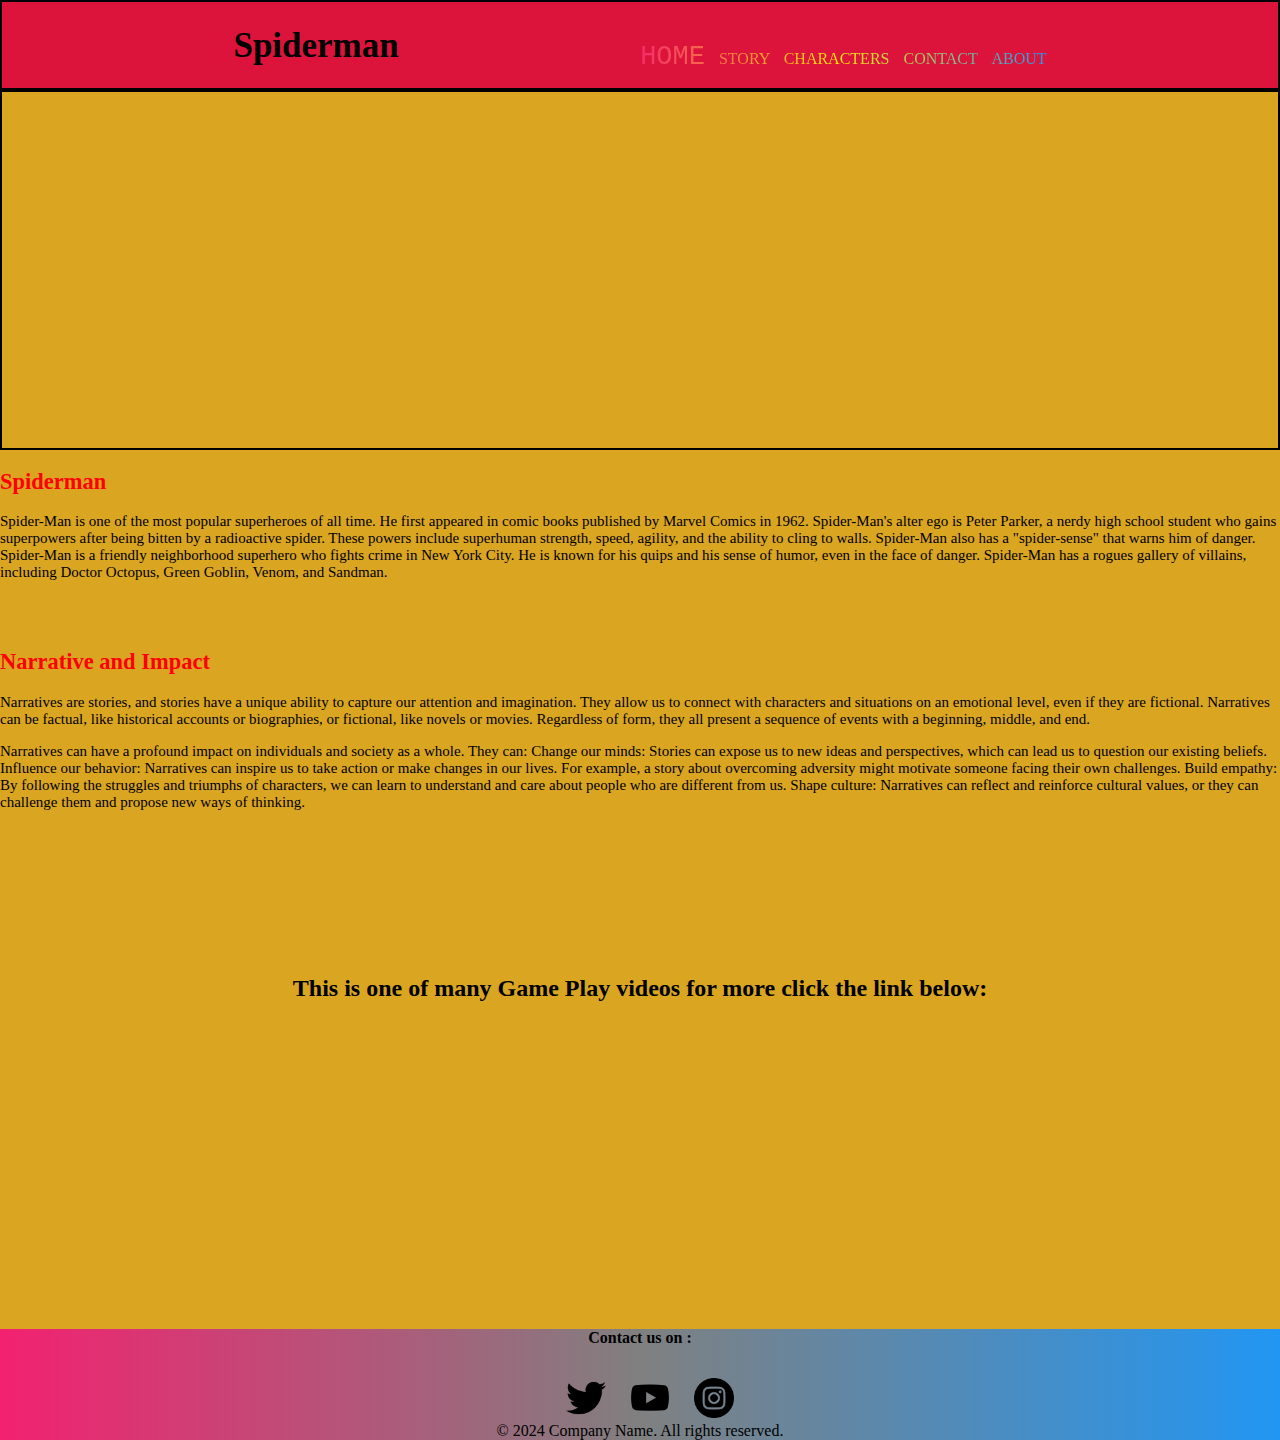
<file: index.html>
<!DOCTYPE html>
<html lang="en">
<head>
    <meta charset="UTF-8">
    <meta http-equiv="X-UA-Compatible" content="IE=edge">
    <meta name="viewport" content="width=device-width, initial-scale=1.0">
    <title>HOME</title>
    <link rel="stylesheet" href="style.css">
    <link rel="shortcut icon" href="icons/gunshot fire.png" type="png">
</head>
<body>
    <div id="container line">
        <div class="box line header">
            <div class="img-logo">
                <h1 >Spiderman</h1>
            
        </div>
            <div class="main-nav">
                <a href="index.html" class="selected">HOME</a>
                <a href="story.html">STORY</a>
                <a href="character.html">CHARACTERS</a>
                <a href="contact.html">CONTACT</a>
                <a href="about.html">ABOUT</a>
            </div>
        </div>
        <div class="box line intro">
            <center><iframe width="560" height="250" src="https://www.youtube.com/embed/q4GdJVvdxss?si=rGlbcbzGdRKAtpM4" title="YouTube video player" frameborder="0" allow="accelerometer; autoplay; clipboard-write; encrypted-media; gyroscope; picture-in-picture; web-share" referrerpolicy="strict-origin-when-cross-origin" allowfullscreen  ></iframe></center>
           
            </div>
        </div>
        </div>
      
       
        
        <div class="box  descrip">
        <h2>Spiderman</h2>
    <p>
        Spider-Man is one of the most popular superheroes of all time. He first appeared in comic books published by Marvel Comics in 1962. Spider-Man's alter ego is Peter Parker, a nerdy high school student who gains superpowers after being bitten by a radioactive spider. These powers include superhuman strength, speed, agility, and the ability to cling to walls. Spider-Man also has a "spider-sense" that warns him of danger.

        Spider-Man is a friendly neighborhood superhero who fights crime in New York City. He is known for his quips and his sense of humor, even in the face of danger. Spider-Man has a rogues gallery of villains, including Doctor Octopus, Green Goblin, Venom, and Sandman. 
    </p>
    
    <br><br>
    <h2>Narrative and Impact</h2>
    <p>

        Narratives are stories, and stories have a unique ability to capture our attention and imagination.  They allow us to connect with characters and situations on an emotional level, even if they are fictional.
        
        Narratives can be factual, like historical accounts or biographies, or fictional, like novels or movies. Regardless of form, they all present a sequence of events with a beginning, middle, and end.
    </p>
    
    <p>
        Narratives can have a profound impact on individuals and society as a whole. They can:

        Change our minds:
    
    Stories can expose us to new ideas and perspectives, which can lead us to question our existing beliefs.
    Influence our behavior: Narratives can inspire us to take action or make changes in our lives. For example, a story about overcoming adversity might motivate someone facing their own challenges.
    Build empathy: By following the struggles and triumphs of characters, we can learn to understand and care about people who are different from us.
    Shape culture: Narratives can reflect and reinforce cultural values, or they can challenge them and propose new ways of thinking.
    </p>
        </div>
      
        <br><br>
        <div class="box  trailer-v">
           <center> <h2 >This is one of many Game Play videos for more click the link below:</h2>
            <iframe width="560" height="200" src="https://www.youtube.com/embed/LetoCFtmveo?si=1bLGG0-njb-6NNGD" title="YouTube video player" frameborder="0" allow="accelerometer; autoplay; clipboard-write; encrypted-media; gyroscope; picture-in-picture; web-share" referrerpolicy="strict-origin-when-cross-origin" allowfullscreen></iframe>
        
        
        </center>
            </div>

       <br><br>
        
        <div class="box  footer">
            <div class="footer-content">
                <h4>Contact us on : </h4>
                <div class="social-links">
                    <a href="https://twitter.com/insomniacgames?lang=en"><img src="icons/733635.png"  width="50px"alt="Twitter"  class="footer-img"></a>
                    <a href="https://www.instagram.com/insomniacgames/"><img src="icons/1384028.png" width="50px" alt="Instagram" class="footer-img"></a>
                     <a href="https://www.youtube.com/watch?v=9fVYKsEmuRo"><img src="icons/1384015.png" width="50px" alt="Youtube" class="footer-img"></a>
                </div>
            </div>

            <div class="footer-bottom">
        
            
            
                    © 2024 Company Name. All rights reserved.
                </div>
        </div>
    </div>

   
</body>
</html>
</file>
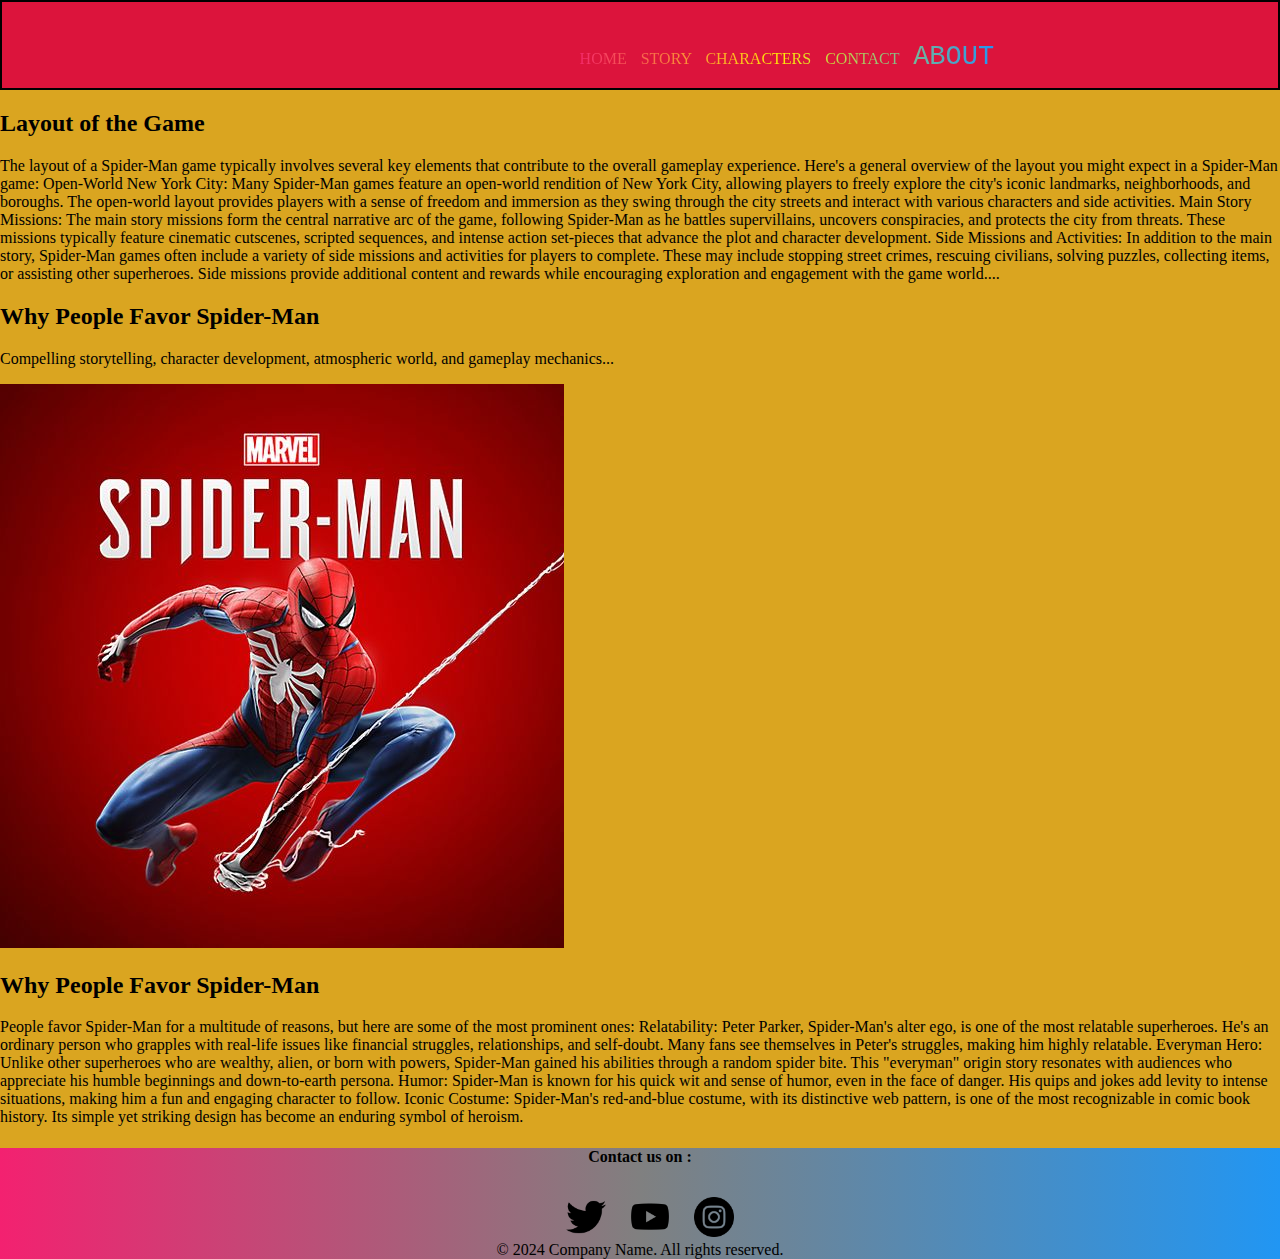
<file: about.html>
<!DOCTYPE html>
<html lang="en">
<head>
    <meta charset="UTF-8">
    <meta name="viewport" content="width=device-width, initial-scale=1.0">
    <link rel="stylesheet" href="style.css">
    <link rel="shortcut icon" href="icons/gunshot fire.png" type="png">
    <title>ABOUT PAGE</title>
<style>
    @media (max-width:600px){
      section  img{
            width: 300px;
        }
        
    }

    section a{
      text-decoration: none;
      color: blue;
    }
</style>




</head>
<body>
    <div id="container line">
      <div class="box line header">
        <div class="img-logo">
            <h1 ></h1>
        
    </div>
            <div class="main-nav">
                <a href="index.html" >HOME</a>
                <a href="story.html">STORY</a>
                <a href="character.html">CHARACTERS</a>
                <a href="contact.html">CONTACT</a>
                <a href="about.html"  class="selected">ABOUT</a>
            </div>
        </div>
        </div>
        
        <div class="abt">
            
        </div>
        <main>
            <section id="layout">
              <h2>Layout of the Game</h2>
              <p>The layout of a Spider-Man game typically involves several key elements that contribute to the overall gameplay experience. Here's a general overview of the layout you might expect in a Spider-Man game:

                Open-World New York City: Many Spider-Man games feature an open-world rendition of New York City, allowing players to freely explore the city's iconic landmarks, neighborhoods, and boroughs. The open-world layout provides players with a sense of freedom and immersion as they swing through the city streets and interact with various characters and side activities.
                
                Main Story Missions: The main story missions form the central narrative arc of the game, following Spider-Man as he battles supervillains, uncovers conspiracies, and protects the city from threats. These missions typically feature cinematic cutscenes, scripted sequences, and intense action set-pieces that advance the plot and character development.
                
                Side Missions and Activities: In addition to the main story, Spider-Man games often include a variety of side missions and activities for players to complete. These may include stopping street crimes, rescuing civilians, solving puzzles, collecting items, or assisting other superheroes. Side missions provide additional content and rewards while encouraging exploration and engagement with the game world....</p>
            </section>
            <section id="favor">
              <h2>Why People Favor Spider-Man</h2>
              <p>Compelling storytelling, character development, atmospheric world, and gameplay mechanics...</p>
            </section>
            <section id="reviews">
                <img src="bg-image/SPIDER.jpg" alt="Spider-Man">
             
                <h2>Why People Favor Spider-Man</h2>
                <p>People favor Spider-Man for a multitude of reasons, but here are some of the most prominent ones:

                  Relatability: Peter Parker, Spider-Man's alter ego, is one of the most relatable superheroes. He's an ordinary person who grapples with real-life issues like financial struggles, relationships, and self-doubt. Many fans see themselves in Peter's struggles, making him highly relatable.
                  
                  Everyman Hero: Unlike other superheroes who are wealthy, alien, or born with powers, Spider-Man gained his abilities through a random spider bite. This "everyman" origin story resonates with audiences who appreciate his humble beginnings and down-to-earth persona.
                  
                  Humor: Spider-Man is known for his quick wit and sense of humor, even in the face of danger. His quips and jokes add levity to intense situations, making him a fun and engaging character to follow.
                  
                  Iconic Costume: Spider-Man's red-and-blue costume, with its distinctive web pattern, is one of the most recognizable in comic book history. Its simple yet striking design has become an enduring symbol of heroism.</p>
                

        
          <div class="box  footer">
            <div class="box  footer">
              <div class="footer-content">
                  <h4>Contact us on : </h4>
                  <div class="social-links">
                      <a href="https://twitter.com/insomniacgames?lang=en"><img src="icons/733635.png"  width="50px"alt="Twitter"  class="footer-img"></a>
                      <a href="https://www.instagram.com/insomniacgames/"><img src="icons/1384028.png" width="50px" alt="Instagram" class="footer-img"></a>
                       <a href="https://www.youtube.com/watch?v=9fVYKsEmuRo"><img src="icons/1384015.png" width="50px" alt="Youtube" class="footer-img"></a>
                  </div>
              </div>

            <div class="footer-bottom">
        
                  © 2024 Company Name. All rights reserved.
              </div>
        </div>
    </div>
</body>
</html>
</file>
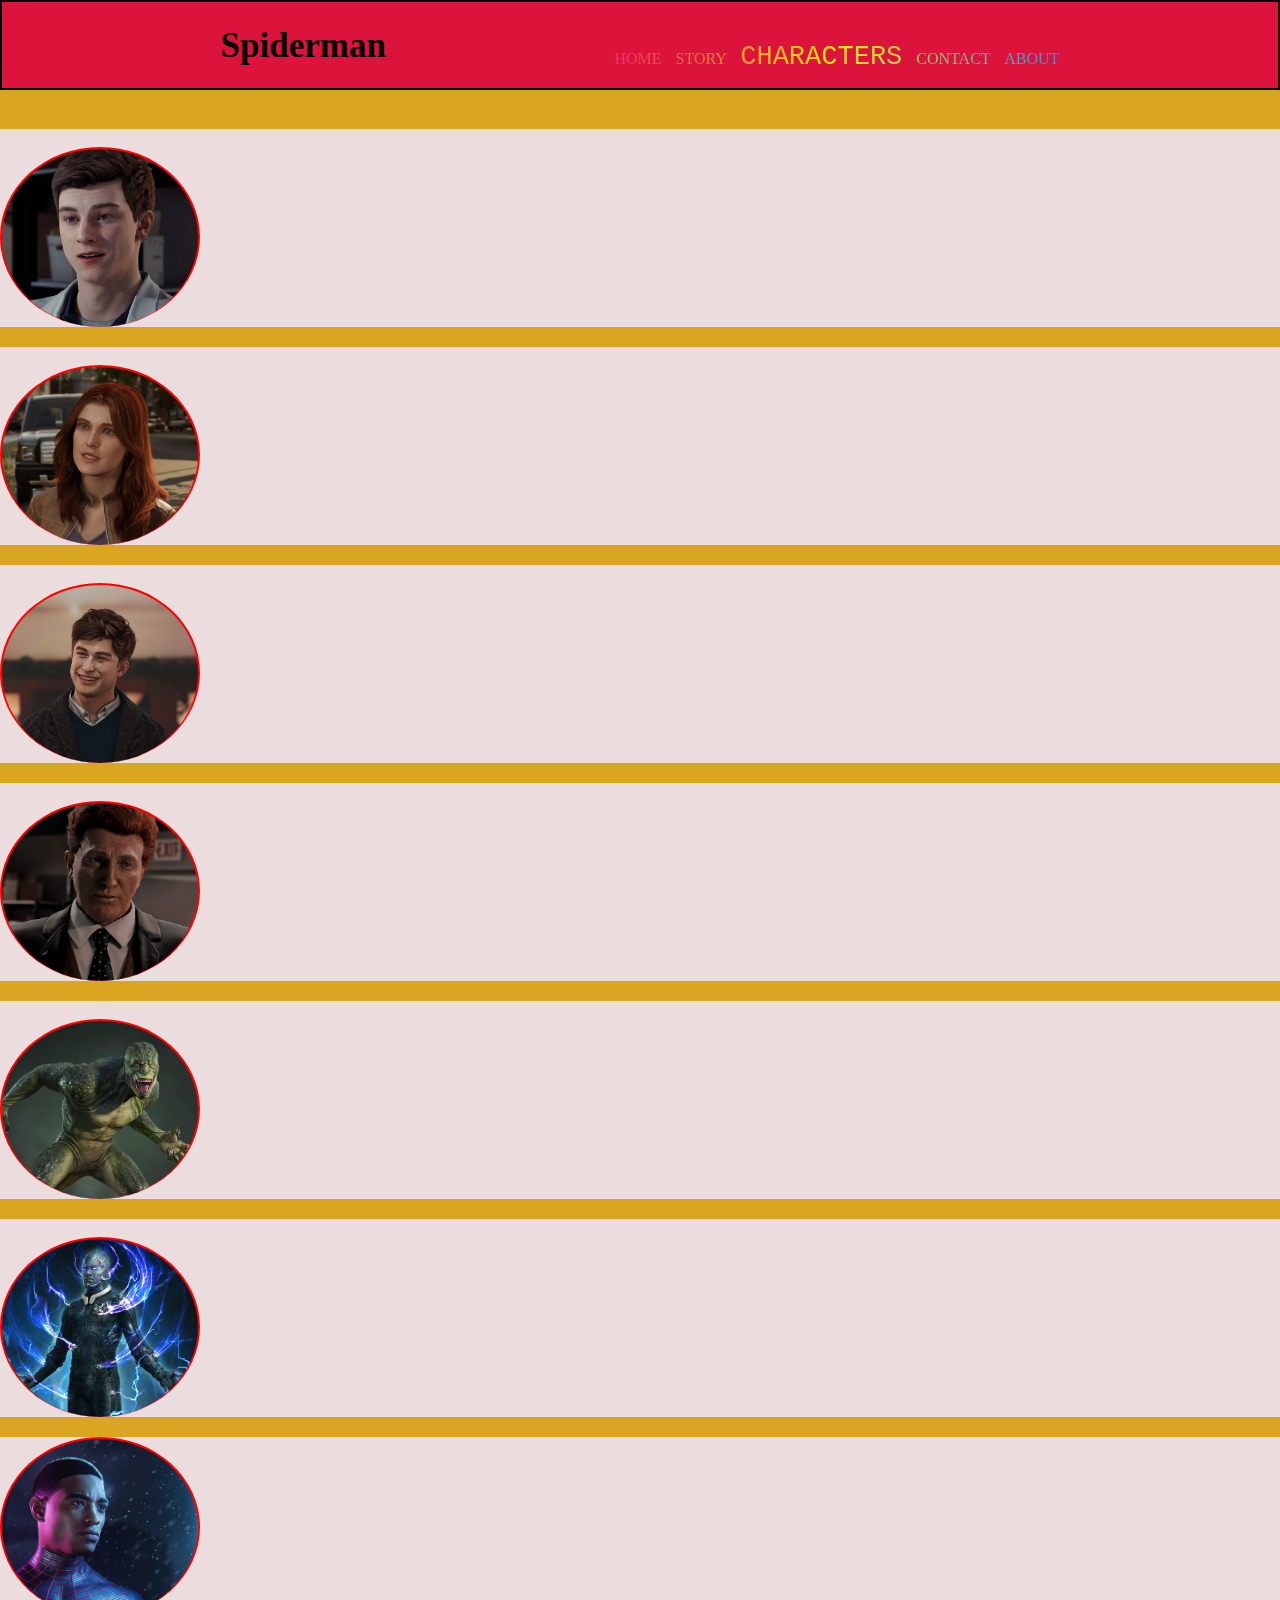
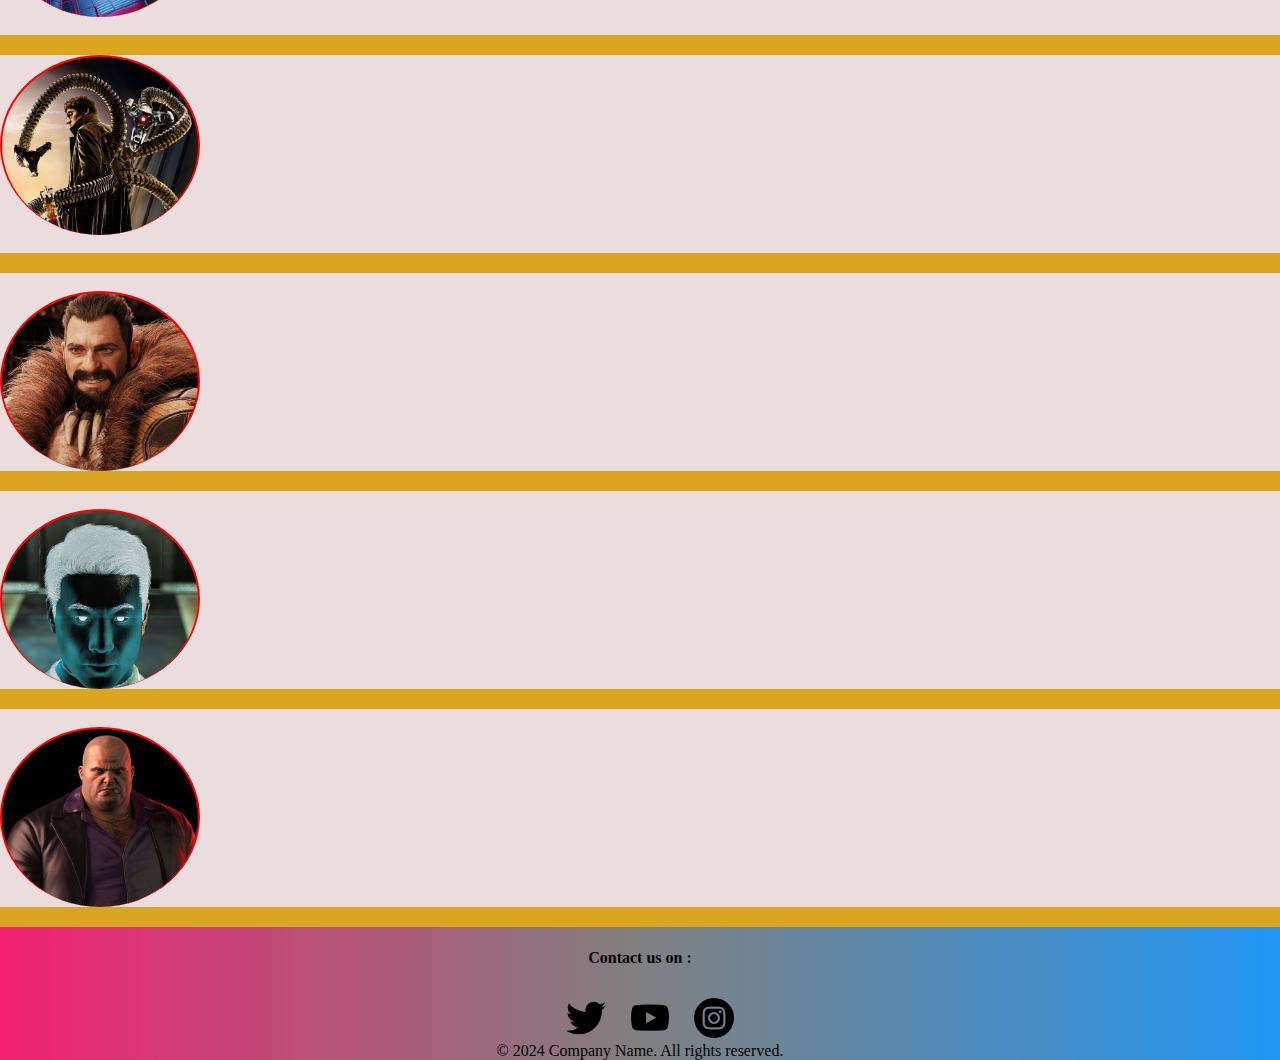
<file: character.html>
<!DOCTYPE html>
<html lang="en">
<head>
    <meta charset="UTF-8">
    <meta name="viewport" content="width=device-width, initial-scale=1.0">
    <title>CHARACTERS</title>
    <link rel="stylesheet" href="style.css">
    <link rel="shortcut icon" href="icons/gunshot fire.png" type="png">
    <style>
        /* character page */

#back-story{
    display: flex;
    flex-wrap: wrap;
   /* height: 150vh; */
   box-sizing: border-box;
   gap: 20px;
   

}
.chr{

    height: 22vh;
    flex-basis: 100%;
    flex-grow: 0;
    flex-shrink: 1;
    overflow:hidden;
    background-color: rgb(235, 221, 221);
    transition-duration: 0.3s;
    border: none;
    

}
.chr:hover{
    border-radius: 10%;
    height: 40vh;
    overflow: visible;
    background-color: beige;
    width: 100%;
}
.chr-img{
    border:2px solid red;
    border-radius: 50%;
    height: 180px;
    width: 200px;
    border-bottom: 4px;
    
    
}
.chr-txt{
    /* border: 1px solid black; */
    font-size: 15px;
   /* margin: auto; */
   display: flex;
  width: auto;
  padding-left: 10px;
  padding-right: 10px;
  overflow:hidden;
  color: brown;



}
@media (max-width:940px) {
    .chr{
        height: 20vh;
    }
    .chr:hover{
        height: 40vh;
    }
    .chr-img{
        height: 120px;
        width: 140px;
    }
}

.one{
    background-image: url(characters/12fc0c62-9abd-4b91-b32f-9ec16d59d779.jpg);
    background-position:contain;
    background-size: cover;
}
.two{
    background-image: url(characters/mary\ jane.jpg);
    background-position:contain;
    background-size: cover;
}

.three{
    background-image: url(characters/b02516b4-8f1d-4ef7-9211-7fa660648e6b.jpg);
    background-position:contain;
    background-size: cover;
}
.four{
    background-image: url(characters/norman\ osborn.jpg);
    background-position:contain;
    background-size: cover;
}
.five{
    background-image: url(characters/lizard.jpg);
    background-position:contain;
    background-size: cover;
}
.six{
    background-image: url(characters/Electro.jpg);
    background-position:contain;
    background-size: cover;
}

.seven{
    background-image: url(characters/MILES.jpg);
    background-position:contain;
    background-size: cover;
}
.eight{
    background-image: url(characters/doctor\ octopus.jpg);
    background-position:contain;
    background-size: cover;
}
.nine{
    background-image: url(characters/kraven.jpg);
    background-position:contain;
    background-size: cover;
}
.ten{
    background-image: url(characters/negative.jpg);
    background-position:contain;
    background-size: cover;
}

.eleven{
    background-image: url(characters/kinpin.jpg);
    background-position:contain;
    background-size: cover;
}
.tlou-txt:hover{
    cursor: pointer;
    text-shadow: 2px 2px 4px white;
    color: red;

}



    </style>
</head>
<body>
<div>
    <div id="container line">
        <div class="box line header">
            <div class="img-logo">
                <h1 >Spiderman</h1>
            
        </div>
            <div class="main-nav">
                <a href="index.html">HOME</a>
                <a href="story.html">STORY</a>
                <a href="character.html" class="selected">CHARACTERS</a>
                <a href="contact.html">CONTACT</a>
                <a href="about.html" >ABOUT</a>
            </div>
        </div>
        </div>
    </div>
       
<br>
 <center><h1 class="tlou-txt"></h1></center>

        <div  id="back-story">
            <div class=" line chr">
                <br>
                <div class="chr-img one">
                        
                </div>
        <h4 style="text-align: left ; padding-left: 10px;">PETER PARKER</h4> 
                <div class="chr-txt">
                    Peter Parker is one of the most iconic characters in the Marvel Universe, known primarily as the alter ego of Spider-Man.
              
                       
                </div>             
            </div>
            <div class=" line chr">
                <br>
                <div class="chr-img two">
                        
            </div>
                <h4 style="text-align: left ; padding-left: 10px;">MARY JANE WATSON</h4> 
                <div class="chr-txt">
                    Mary Jane Watson is a significant character in the Spider-Man comics and adaptations, known for her relationship with Peter Parker.
                    
                </div> 
            </div>
         
            <div class=" line chr">
                <br>
                <div class="chr-img three">

            </div>
                <h4 style="text-align: left ; padding-left: 10px;">HARRY OSBORN</h4>
                <div class="chr-txt">
                    Harry Osborn is a key character in the Spider-Man universe, primarily known for his complicated relationship with Peter Parker and his alter ego, Spider-Man.

                        
                </div>            
            </div>
            <div class=" line chr">
                <br>
                <div class="chr-img four">

            </div>
                <h4 style="text-align: left ; padding-left: 10px;">NORMAN OSBORN</h4>
                <div class="chr-txt">
                    Norman Osborn, also known as the Green Goblin, is one of the most iconic and enduring villains in the Spider-Man universe. 
                </div> 
            </div>
            <div class=" line chr">
                <br>
                <div class="chr-img five">

            </div>
                <h4 style="text-align: left ; padding-left: 10px;">LIZARD</h4>
                <div class="chr-txt">
                    The Lizard, also known as Dr. Curt Connors, is one of Spider-Man's most iconic villains. 
                </div> 
             </div>
            <div class=" line chr">
                <br>
                <div class="chr-img six">

            </div>
            <h4 style="text-align: left ; padding-left: 10px;">ELECTRO</h4>

            <div class="chr-txt">
                Electro, also known as Max Dillon, is a classic Spider-Man villain known for his ability to generate and control electricity.
            </div> 
                
            
            </div>
            <div class=" line chr">
                <div class="chr-img seven">
                  
                   
            </div>
             <h4 style="text-align: left ; padding-left: 10px;">MILES MORALES</h4>
                  <div class="chr-txt">
                    Miles Morales is a significant character in the Spider-Man universe, known for taking up the mantle of Spider-Man in various comic book series, as well as in other media.
                
                </div> 
            
        </div>  
        
          <div class=" line chr">
                <div class="chr-img eight">
                  
                   
            </div>
             <h4 style="text-align: left ; padding-left: 10px;">DOCTOR OCTOPUS</h4>
                  <div class="chr-txt">
                    Doctor Octopus, also known as Otto Octavius, is one of Spider-Man's most iconic and enduring adversaries.
                </div> 
           
        </div>  
        <div class=" line chr">
            <br>
            <div class="chr-img nine">

            </div>
            <h4 style="text-align: left ; padding-left: 10px;">KRAVEN THE HUNTER</h4> 
            <div class="chr-txt">
                Kraven the Hunter, also known simply as Kraven, is a formidable and enigmatic adversary of Spider-Man. 
            </div>
        </div>
             
            <div class=" line chr">
                <br>
                <div class="chr-img ten">
    
                </div>
              <h4 style="text-align: left ; padding-left: 10px;">MR NEGATIVE</h4> 
                <div class="chr-txt">
                    Mr. Negative is a relatively newer addition to Spider-Man's rogues' gallery, but he has quickly become a significant and intriguing adversary. 
                </div> 
            </div>
                        
            <div class=" line chr">
                <br>
                <div class="chr-img eleven">
    
                </div>
        <h4 style="text-align: left ; padding-left: 10px;">KINPIN</h4> 
                <div class="chr-txt">
                    Wilson Fisk, commonly known as the Kingpin, is one of the most powerful and influential crime lords in the Marvel Universe and a recurring adversary of Spider-Man.
                </div> 
                 
            </div>
            <div class="box  footer">
                <div class="box  footer">
                    <div class="footer-content">
                        <h4>Contact us on : </h4>
                        <div class="social-links">
                            <a href="https://twitter.com/insomniacgames?lang=en"><img src="icons/733635.png"  width="50px"alt="Twitter"  class="footer-img"></a>
                            <a href="https://www.instagram.com/insomniacgames/"><img src="icons/1384028.png" width="50px" alt="Instagram" class="footer-img"></a>
                             <a href="https://www.youtube.com/watch?v=9fVYKsEmuRo"><img src="icons/1384015.png" width="50px" alt="Youtube" class="footer-img"></a>
                        </div>
                    </div>
    
            
                <div class="footer-bottom">
        
                   
                        © 2024 Company Name. All rights reserved.
                    </div>
            </div>
</body>
</html>
</file>
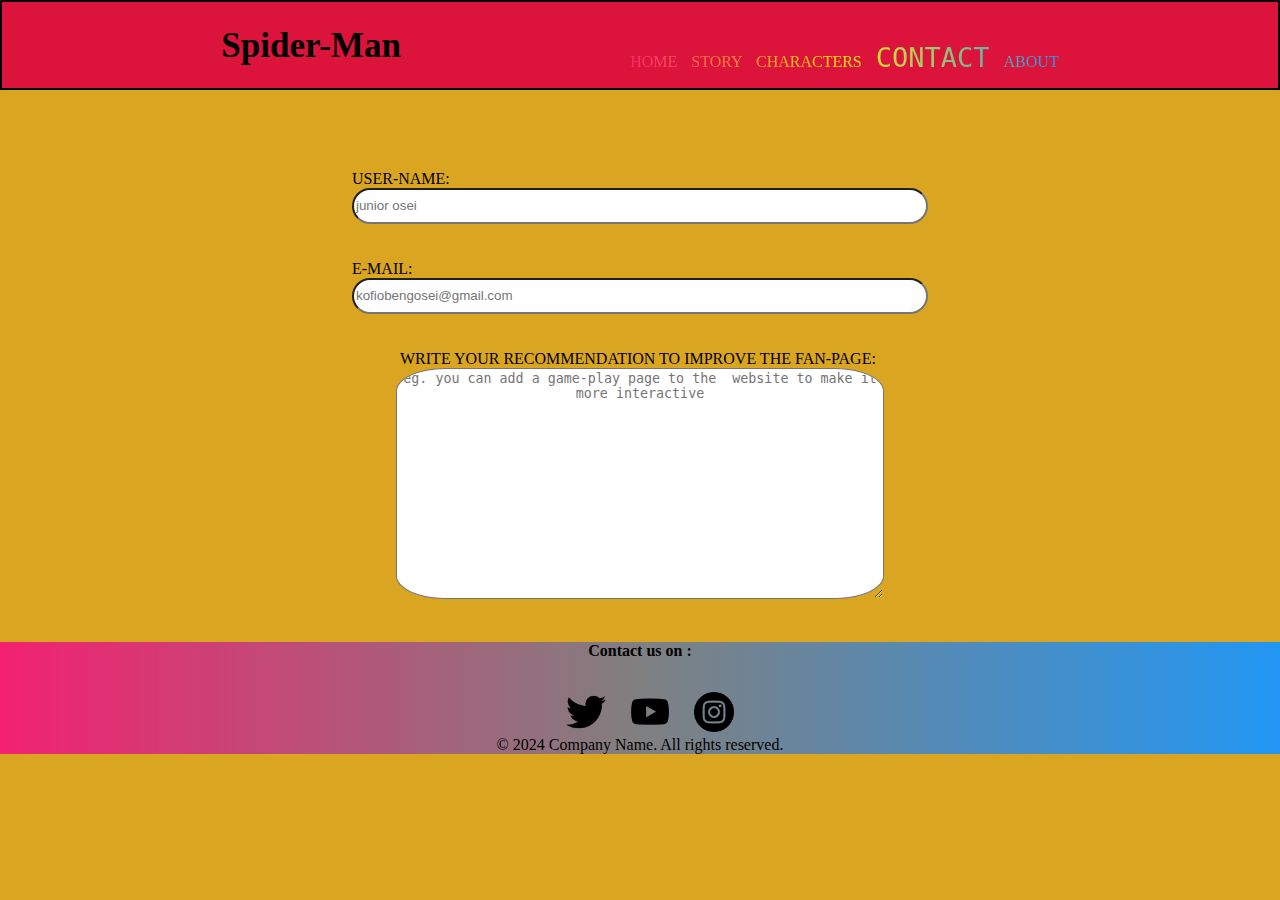
<file: contact.html>
<!DOCTYPE html>
<html lang="en">
<head>
    <meta charset="UTF-8">
    <meta name="viewport" content="width=device-width, initial-scale=1.0">
    <title>CONTACT US</title>
    <link rel="stylesheet" href="style.css">
    <link rel="shortcut icon" href="icons/gunshot fire.png" type="png">
    <style>
        fieldset{
                height: 53vh;
                width: 600px;
                background-color: goldenrod;
                margin: auto;
                border-radius: 40px;border: none;
        }
        fieldset:hover{
            color: crimson;
            background-color: blanchedalmond;
        }
        form{
           margin: auto; 
           padding-top: 20px;
        }
        .frm-enter{
            width: 100%;
            height: 4vh;
            border-radius: 20px;
        }
        .frm-btn{
            padding-left: 30%;
        }
        .frm-com{
            border-radius: 10%;
            text-align: center;
            overflow: hidden;
        }
        .frm-submit{
            width: 40%;
            height: 3vh;
            border-radius: 30px;
        }
        @media (max-width:615px) {
        fieldset{
            width: 300px;
            font-size: 14px;
        }
        .frm-enter{
            width: 50%;
            height: 2vh;
        }
        .frm-com{
            width: 70%;
            height: 50%;
        }
       
        }
       
    </style>
</head>
<body>
    <div id="container line">
        <div class="box line header">
            <div class="img-logo">
                <h1 >Spider-Man</h1>
            
        </div>
            <div class="main-nav">
                <a href="index.html" >HOME</a>
                <a href="story.html">STORY</a>
                <a href="character.html">CHARACTERS</a>
                <a href="contact.html"class="selected">CONTACT</a>
                <a href="about.html">ABOUT</a>
            </div>
        </div>
        </div>
        <h1 class="pos"></h1>
        <br><br><br>
        <!-- forms -->
<fieldset>
       <form action="mailto:kofiobengosei@gmail.com">

        <label for="email">USER-NAME:
            <input type="text" required  class="frm-enter" placeholder="junior osei">
        </label>
            <br><br><br>
        <label for="email">E-MAIL:
            <input type="email" required class="frm-enter" placeholder="kofiobengosei@gmail.com">
        </label>
            <br><br><br>
        <label for="">&nbsp; &nbsp;&nbsp; &nbsp&nbsp; &nbsp&nbsp; &nbsp;WRITE YOUR RECOMMENDATION TO IMPROVE THE FAN-PAGE:
       <center> <textarea name="comment" id="commentx" cols="60" rows="15" required class="frm-com" placeholder="eg. you can add a game-play page to the  website to make it more interactive"></textarea></center>
      </label>

      <div class="frm-btn">
       <!-- <a href="index.html"><input type="button" value="SUBMIT" class="frm-submit" ></a> -->
       </div>
        </form>
    </fieldset>
    <div class="box  footer">
        <div class="box  footer">
            <div class="footer-content">
                <h4>Contact us on : </h4>
                <div class="social-links">
                    <a href="https://twitter.com/insomniacgames?lang=en"><img src="icons/733635.png"  width="50px"alt="Twitter"  class="footer-img"></a>
                    <a href="https://www.instagram.com/insomniacgames/"><img src="icons/1384028.png" width="50px" alt="Instagram" class="footer-img"></a>
                     <a href="https://www.youtube.com/watch?v=9fVYKsEmuRo"><img src="icons/1384015.png" width="50px" alt="Youtube" class="footer-img"></a>
                </div>
            </div>
        <div class="footer-bottom">
        
         
                © 2024 Company Name. All rights reserved.
            </div>
    </div>
</div>


</body>
</html>
</file>
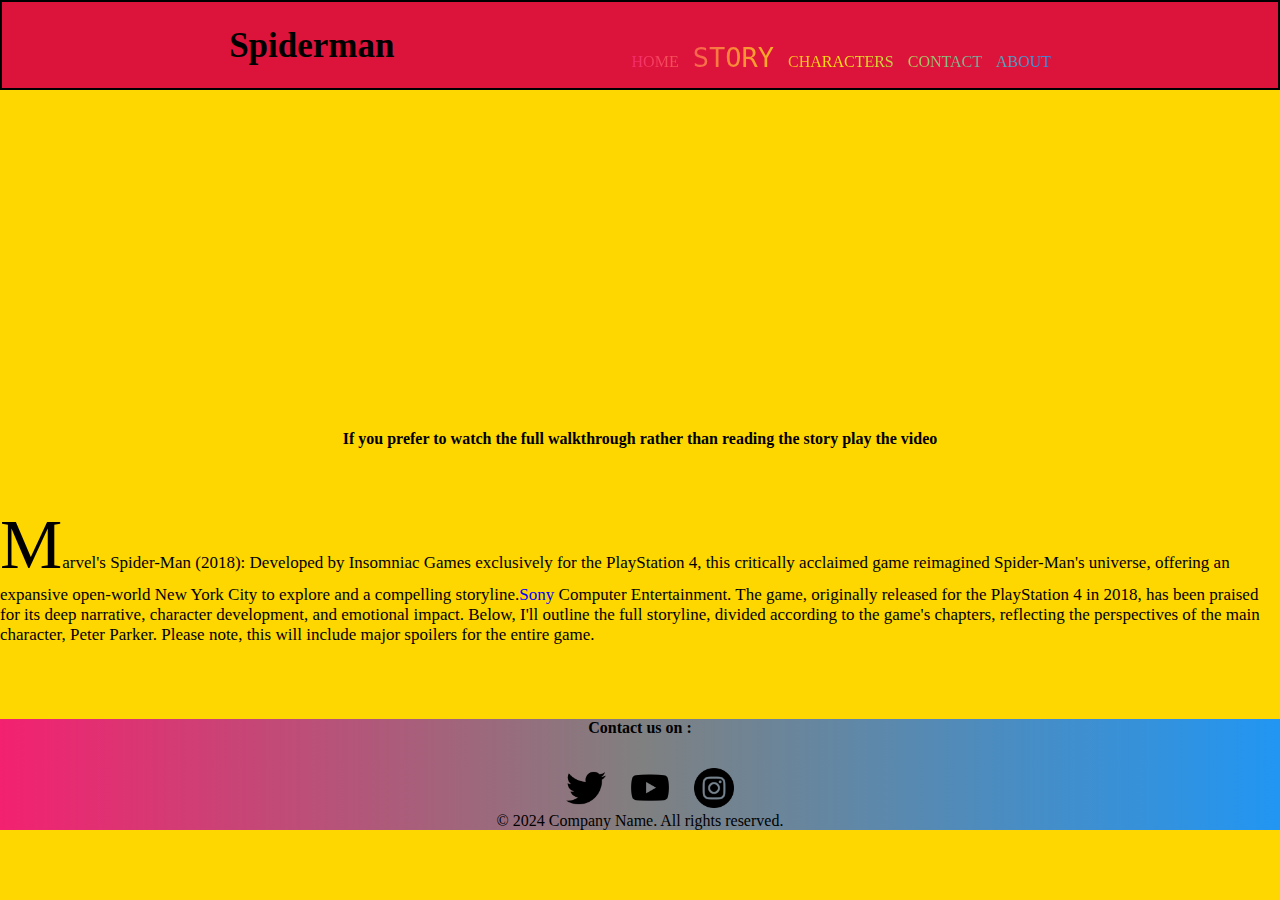
<file: story.html>
<!DOCTYPE html>
<html lang="en">
<head>
    <meta charset="UTF-8">
    <meta name="viewport" content="width=device-width, initial-scale=1.0">
    <title>STORY</title>
    <link rel="stylesheet" href="style.css">
    <link rel="shortcut icon" href="icons/gunshot fire.png" type="png">
    <style>
        body:hover{
            background-color: gold;
        }
     p::first-letter{
        font-size: 70px;
        /* margin: 5px; */
        color:black;
    }

    p{
        font-size: 17px;
    }
    .sty{
        transition-duration: 0.3s;
    }
    .sty:hover{
      color:brown;
      cursor: pointer;

    }
    .sty a{
    text-decoration: none;
    color: blue;
}
.sty :hover a{
    
    color: white;
}

    .hdr{
        color: red;
    }

    .hdr:hover{
    color:maroon;
    }
    .prt{
        padding-top: 40px;
        color: crimson;
    }
    </style>
</head>
<body>
    <div id="container line">
        <div class="box line header">
            <div class="img-logo">
                <h1 >Spiderman</h1>
            
        </div>
            <div class="main-nav">
                <a href="index.html">HOME</a>
                <a href="story.html" class="selected">STORY</a>
                <a href="character.html">CHARACTERS</a>
                <a href="contact.html">CONTACT</a>
                <a href="about.html">ABOUT</a>
            </div>
        </div>
        </div>
   

        
       <center> <iframe width="560" height="315" src="https://www.youtube.com/embed/7iCczf3fHWY?si=sv65oGINyYcc0Muw" title="YouTube video player" frameborder="0" allow="accelerometer; autoplay; clipboard-write; encrypted-media; gyroscope; picture-in-picture; web-share" referrerpolicy="strict-origin-when-cross-origin" allowfullscreen></iframe>
        <h4>If you prefer to watch the full walkthrough rather than reading the story play the video</h4></center>
       
        <div class="sty">
            <br>
            <p class="f-l">Marvel's Spider-Man (2018): Developed by Insomniac Games exclusively for the PlayStation 4, this critically acclaimed game reimagined Spider-Man's universe, offering an expansive open-world New York City to explore and a compelling storyline.<a  <a href="https://sonyinteractive.com/en/">Sony</a> Computer Entertainment. The game, originally released for the PlayStation 4 in 2018, has been praised for its deep narrative, character development, and emotional impact. Below, I'll outline the full storyline, divided according to the game's chapters, reflecting the perspectives of the main character, Peter Parker. Please note, this will include major spoilers for the entire game.</p>
            <br><br>

 <div class="box  footer">
    <div class="box  footer">
        <div class="footer-content">
            <h4>Contact us on : </h4>
            <div class="social-links">
                <a href="https://twitter.com/insomniacgames?lang=en"><img src="icons/733635.png"  width="50px"alt="Twitter"  class="footer-img"></a>
                <a href="https://www.instagram.com/insomniacgames/"><img src="icons/1384028.png" width="50px" alt="Instagram" class="footer-img"></a>
                 <a href="https://www.youtube.com/watch?v=9fVYKsEmuRo"><img src="icons/1384015.png" width="50px" alt="Youtube" class="footer-img"></a>
            </div>
        </div>

    <div class="footer-bottom">
        
    
        © 2024 Company Name. All rights reserved.
    </div>
</div>
</body>
</html>
</file>
<file: style.css>
*{
    box-sizing: border-box;
}
body{
    margin: 0;
    padding: 0;
    background-color: goldenrod;
}
#container{
    display: flex;
    flex-wrap: wrap;
}
.line{
    border: 2px solid black;
}
.box{
    flex-basis: 100%;
    flex-grow: 0;
    flex-shrink: 0;
}

/* header design */
.header{
    display: flex;
    justify-content: space-evenly;
    height: 10vh;
    background: crimson;
   

}
.header h1{
 animation: change 6s linear infinite; 
 transition-duration: 0.5s;
 font-weight: bolder; 
 font-size: 35px; 
 line-height: 2px; 
 word-spacing: -4px; ;
  
}
@media (max-width:590) {
    
    .header h1{
        font-size: 20px; 
         
       }
       @keyframes change {
        0%{
            color:beige;
            word-spacing: 1;
            font-weight:bold;
            
        }
       
        30%{
            color: #f32170;
        }
        50%{
            color:brown;
        }
       60%{
            color:chocolate;
        }
        75%{
            color:firebrick;
        }
        85%{
            color:darkgoldenrod;
        }
        100%{
            color:black;
        }}    
    
}
@keyframes change {
    0%{
        color:beige;
        font-size: 25px;
    }
   
    30%{
        color: #f32170;
    }
    50%{
        color:brown;
    }
   60%{
        color:chocolate;
    }
    75%{
        color:firebrick;
    }
    85%{
        color:darkgoldenrod;
    }
    100%{
        color:black;
        
    }
}
@media (max-width:375px) {
   
    .header h1{
        font-size: 10px; 
         
      line-height: 2px; 
     word-spacing: 0; ;
         
       } 
         
}





    
/* navigation */
.main-nav{
padding-top: 40px;
background: linear-gradient(to right, #f32170,#ffeb07,#2196f3);
-webkit-text-fill-color: transparent;
-webkit-background-clip: text;
background-clip:i;
transition-duration: 0.2s;

}
.main-nav :hover{
    background: linear-gradient(to right,#2196f3,#ffeb07, #f32170);
    -webkit-text-fill-color: transparent;
    -webkit-background-clip: text;
    background-clip:i;
}

.selected{
  
    font-size: 27px;
    font-family: monospace;
}
/* navigation link */
.main-nav a{
    text-decoration: none;
    padding-left: 10px;
    
}
/* image logo */
.img-logo{
    padding-top: 20px;
}

/* introduction */
.intro{
    height: 40vh;
    display: flex;
    background-image: url(bg-image/);
    background-position: contain;
    background-size: contain;
    
  
}
/* intro-box */
.intro-bx{
    margin: auto;
}
/* intro text  */
.intro-txt{
    
    color: crimson;
    font-size: 35px;
    transition-duration: 0.3s;
    cursor: pointer;
    
}
.intro-txt:hover{
    margin: auto;
    background: linear-gradient(to right, #f32170,#ffeb07,#2196f3);
   -webkit-text-fill-color: transparent;
   -webkit-background-clip: text;
   background-clip:i; 
   font-size: 40px;
   padding-bottom: 10px;

}
.intro-trail{
    /* border: 2px solid red; */
    width: 100px;
    height: 26px;
    border-radius: 19%;
    background-color: gold;
}
.intro-trail:hover{
    background-color: black;
}
.intro-trail a{
    text-decoration: none;
    color: blue;
}

.intro-trail a:hover{
    color:white

    
}
/* content */
.scroll{
    height: 3vh;
    font-size: 20px;
    color: #f32170;
    cursor: pointer;
    background-color: brown;
   padding-top: 4px;
   border-radius: 20px;
}
.scroll:hover{
    background-color:darkorange;
    height: 5vh;
    text-transform: uppercase;
    padding-top: 13px;
    
}

/* description */
.descrip{
    height: 50vh;
    overflow:visible;
    
    max-height: 100vh;
    font-size: 15px;
   
}

.descrip h2{
    color: red;
}
.descrip  h1, h2:hover{
color: #f32170;
cursor: pointer;
}

/* trailer video */
.trailer-v{
    height: 33vh;
}

.trailer-v a{
    text-decoration: none;
    text-align: center;
}




/* footer */
.footer{
    text-align: center;
    background: linear-gradient(to right, #f32170,#808080,#2196f3);

}
.footer-img{
    transition-duration: 0.3s;
    padding-left: 10px;
}
.footer-img:hover{
    width: 70px;
    transform: translateX(-15px);
}
.social-links{
    padding-top: 10px;
  
}
.social-links a{
     margin: auto;
     padding-left: 10px;
}

.pos{
    color: #f32170;
    text-shadow: 2px 2px 2px black;
    margin: 0;
    transition-duration: 0.2s;
    cursor: pointer;
    position: sticky;
    top: 0;
   
}
.pos:hover{
    color: red;
    text-shadow: 2px 2px 3px blue;
}

/* resolution */
@media (max-width:935px) {
    .descrip{
        height: 60vh;
    }
}  
  
@media (max-width:600px) {
    .main-nav{
        font-size: 12px;
    }
    .selected{
  
        font-size: 15px;
        color: black;
    }
    .descrip{
        height: 70vh;
        font-size: 12px;
    }
}





/* footer below. */
.footer-bottom a{
    text-decoration: none;
}

.footer-bottom a:active{
    color:white;
}

.footer-bottom a:visited{
    color: blue;
}
.footer-bottom a:hover{
    color: lightsteelblue;
}

button{
   width: 120px;
   height: 30px; 
   background-color: chocolate;
   border-radius: 10px;
  position: absolute;
  left: 50%;
  margin-top: 20px;
}
button:hover{
    width: 130px;
    height: 40px;
    background-color:crimson;
    text-transform: uppercase;
    border-radius: 30px;
    font-weight: bolder;
    color: white;
}
</file>
